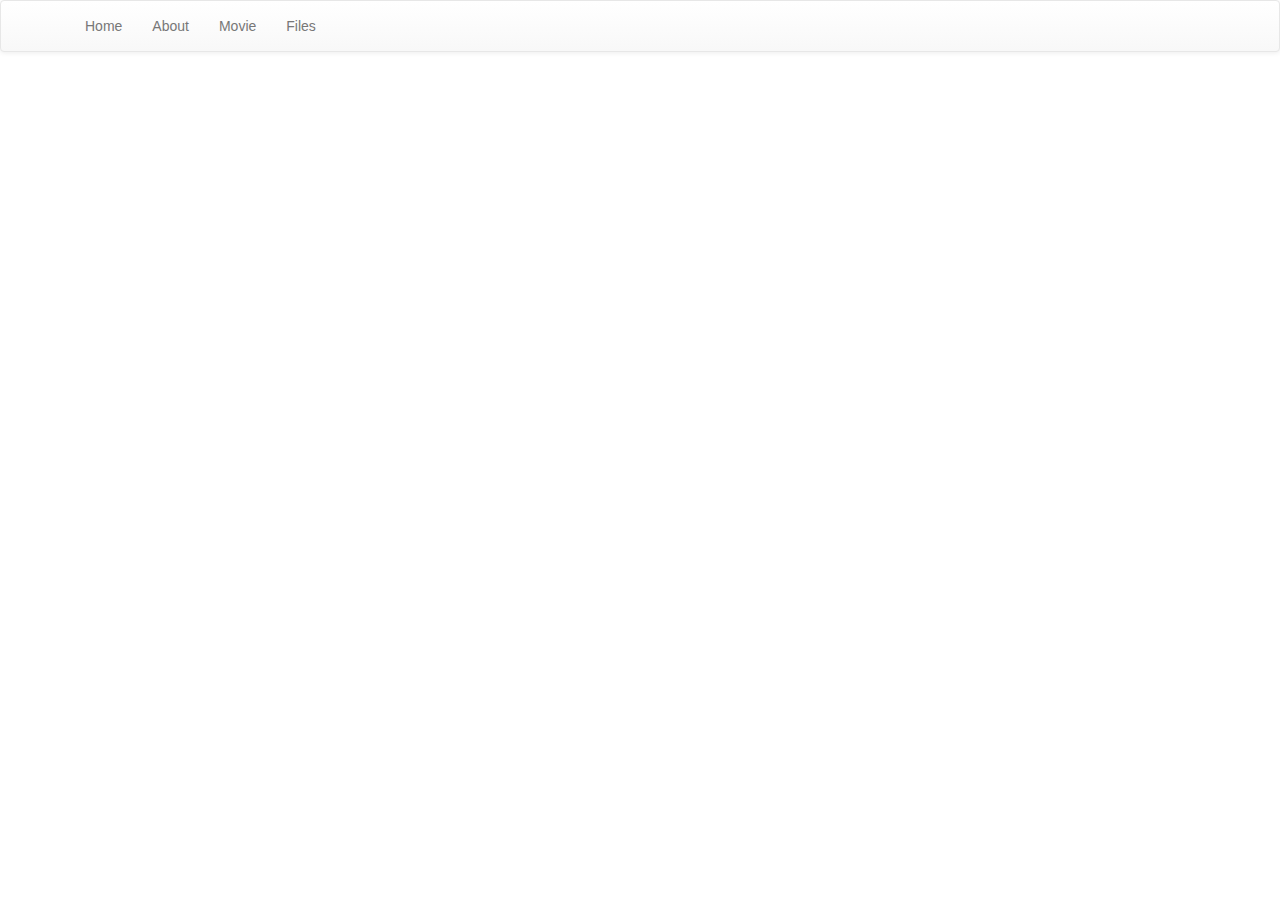
<file: Web/index.html>
﻿<!DOCTYPE html>
<html ng-app="app">
<head>
    <title>Simple App</title>
    <meta charset="utf-8"/>
    <link rel="stylesheet" href="styles/bootstrap-3.3.7/css/bootstrap.min.css"/>
    <link rel="stylesheet" href="styles/bootstrap-3.3.7/css/bootstrap-theme.min.css"/>
    <link rel="stylesheet" href="styles/custom/style.css" />
    <link rel="stylesheet" href="styles/angular-busy.css" />
</head>
<body>
    <div id="ui-view" ui-view>
    </div>
    
    <!-- angular -->
    <script src="scripts/angular-1.6.2/angular.js"></script>

    <!-- other -->
    <script src="scripts/jquery-3.1.1/jquery.min.js"></script> <!-- order imp: 1 -->
    <script src="styles/bootstrap-3.3.7/js/bootstrap.min.js"></script><!-- order imp: 2 -->
    <script src="scripts/angular-ui-router-0.4.2/ui-router.js"></script>
    <script src="scripts/lodash-4.17.4/lodash.js"></script>
<script src="app/directives/paging.js"></script>
<script src="app/directives/angular-busy/angular-busy.js"></script>

    <!-- our app -->
    <script src="app/app.js"></script>
    <script src="app/app.route.config.js"></script>
    <script src="app/master/master.controller.js"></script>

    <script src="app/services/webApi.service.js"></script>
    <script src="app/services/file.extensions.service.js"></script>

    <script src="app/about/about.controller.js"></script>
    <script src="app/home/home.controller.js"></script>
    <script src="app/movie/movie.controller.js"></script>
    <script src="app/files/files.controller.js"></script>
</body>
</html>
</file>
<file: Web/styles/custom/style.css>
﻿#foldersTreeUl {
    list-style-type: none;
    padding-left: 20px;
}

.selected {
    background-color: rgb(176, 255, 176);   
}

.nopadding {
   padding: 0 !important;
   margin: 0 !important;
}

.fill { 
    min-height: 100%;
    height: 100%;
}
</file>
<file: Web/styles/angular-busy.css>
﻿.cg-busy{
	position:absolute;
	top:0px;
	left:0px;
	right:0px;
	bottom:0px;
    z-index:1001;
}

.cg-busy-animation.ng-hide-add,
.cg-busy-animation.ng-hide-remove {
    -webkit-transition:all .3s ease;
    -moz-transition:all .3s ease;
    -o-transition:all .3s ease;
    transition:all .3s ease;
    display:block !important;
}
.cg-busy-animation.ng-hide-remove {
    opacity:0;
    -webkit-transform:translate(0px,-40px);
    -moz-transform:translate(0px,-40px);
    -ms-transform:translate(0px,-40px);
    -o-transform:translate(0px,-40px);
    transform:translate(0px,-40px);
}
.cg-busy-animation.ng-hide-remove.ng-hide-remove-active {
    opacity:1;
    -webkit-transform:translate(0px,0px);
    -moz-transform:translate(0px,0px);
    -ms-transform:translate(0px,0px);
    -o-transform:translate(0px,0px);
    transform:translate(0px,0px);
}
.cg-busy-animation.ng-hide-add {
    opacity:1;
    -webkit-transform:translate(0px,0px);
    -moz-transform:translate(0px,0px);
    -ms-transform:translate(0px,0px);
    -o-transform:translate(0px,0px);
    transform:translate(0px,0px);
}
.cg-busy-animation.ng-hide-add.ng-hide-add-active {
    opacity:0;
    -webkit-transform:translate(0px,-40px);
    -moz-transform:translate(0px,-40px);
    -ms-transform:translate(0px,-40px);
    -o-transform:translate(0px,-40px);
    transform:translate(0px,-40px);
}

.cg-busy-backdrop {
	background-color:white;
	opacity:.7;
}

.cg-busy-backdrop-animation.ng-hide-add,
.cg-busy-backdrop-animation.ng-hide-remove {
    -webkit-transition:opacity .3s ease;
    -moz-transition:opacity .3s ease;
    -o-transition:opacity .3s ease;
    transition:opacity .3s ease;
    display:block !important;
}

.cg-busy-backdrop-animation.ng-hide {
  opacity:0;
}

/* All styles below are for the default template. */

.cg-busy-default-wrapper {
	text-align:center;
}

.cg-busy-default-sign{
	display: inline-block;
	position:relative;
    z-index:1002;
	padding-bottom: 6px;
	color:#333333;
	text-shadow:0 1px 1px rgba(255, 255, 255, 0.75);
	background-color:#e9eeee;
	border:1px solid #dddddd;
	border-top-width:0;
	-webkit-border-radius:7px;
	-moz-border-radius:7px;
	border-radius:7px;
	border-top-left-radius:0;
	border-top-right-radius:0;
	-webkit-box-shadow:inset 0 1px 0 rgba(255,255,255,.2), 0 1px 2px rgba(0,0,0,.05);
	-moz-box-shadow:inset 0 1px 0 rgba(255,255,255,.2), 0 1px 2px rgba(0,0,0,.05);
	box-shadow:inset 0 1px 0 rgba(255,255,255,.2), 0 1px 2px rgba(0,0,0,.05);
}
.cg-busy-default-text{
	margin:13px 12px 6px 49px;
	font-size:16px;
	color:#555;
	text-align: left;
	max-width: 400px;
}
.cg-busy-default-spinner{
	position:absolute;
	width:25px;
	height:25px;
	display:inline-block;
	top:12px;
	left:14px;
}
.cg-busy-default-spinner div{
	width:12%;
	height:26%;
	background:#000;
	position:absolute;
	left:44.5%;
	top:37%;
	opacity:0;
	-webkit-animation:cg-busy-spinner-anim 1s linear infinite;
	-moz-animation:cg-busy-spinner-anim 1s linear infinite;
	-ms-animation:cg-busy-spinner-anim 1s linear infinite;
	-o-animation:cg-busy-spinner-anim 1s linear infinite;
	animation:cg-busy-spinner-anim 1s linear infinite;
	-webkit-border-radius:50px;
	-moz-border-radius:50px;
	border-radius:50px;
	-webkit-box-shadow:0 0 3px rgba(0,0,0,0.2);
	-moz-box-shadow:0 0 3px rgba(0,0,0,0.2);
	box-shadow:0 0 3px rgba(0,0,0,0.2);
}
.cg-busy-default-spinner div.bar1{
	-webkit-transform:rotate(0deg) translate(0, -142%);
	-moz-transform:rotate(0deg) translate(0, -142%);
	-ms-transform:rotate(0deg) translate(0, -142%);
	-o-transform:rotate(0deg) translate(0, -142%);
	transform:rotate(0deg) translate(0, -142%);
	-webkit-animation-delay:0s;
	-moz-animation-delay:0s;
	-ms-animation-delay:0s;
	-o-animation-delay:0s;
	animation-delay:0s;
}
.cg-busy-default-spinner div.bar2{
	-webkit-transform:rotate(30deg) translate(0, -142%);
	-moz-transform:rotate(30deg) translate(0, -142%);
	-ms-transform:rotate(30deg) translate(0, -142%);
	-o-transform:rotate(30deg) translate(0, -142%);
	transform:rotate(30deg) translate(0, -142%);
	-webkit-animation-delay:-0.9167s;
	-moz-animation-delay:-0.9167s;
	-ms-animation-delay:-0.9167s;
	-o-animation-delay:-0.9167s;
	animation-delay:-0.9167s;
}
.cg-busy-default-spinner div.bar3{
	-webkit-transform:rotate(60deg) translate(0, -142%);
	-moz-transform:rotate(60deg) translate(0, -142%);
	-ms-transform:rotate(60deg) translate(0, -142%);
	-o-transform:rotate(60deg) translate(0, -142%);
	transform:rotate(60deg) translate(0, -142%);
	-webkit-animation-delay:-0.833s;
	-moz-animation-delay:-0.833s;
	-ms-animation-delay:-0.833s;
	-o-animation-delay:-0.833s;
	animation-delay:-0.833s;
}
.cg-busy-default-spinner div.bar4{
	-webkit-transform:rotate(90deg) translate(0, -142%);
	-moz-transform:rotate(90deg) translate(0, -142%);
	-ms-transform:rotate(90deg) translate(0, -142%);
	-o-transform:rotate(90deg) translate(0, -142%);
	transform:rotate(90deg) translate(0, -142%);
	-webkit-animation-delay:-0.75s;
	-moz-animation-delay:-0.75s;
	-ms-animation-delay:-0.75s;
	-o-animation-delay:-0.75s;
	animation-delay:-0.75s;
}
.cg-busy-default-spinner div.bar5{
	-webkit-transform:rotate(120deg) translate(0, -142%);
	-moz-transform:rotate(120deg) translate(0, -142%);
	-ms-transform:rotate(120deg) translate(0, -142%);
	-o-transform:rotate(120deg) translate(0, -142%);
	transform:rotate(120deg) translate(0, -142%);
	-webkit-animation-delay:-0.667s;
	-moz-animation-delay:-0.667s;
	-ms-animation-delay:-0.667s;
	-o-animation-delay:-0.667s;
	animation-delay:-0.667s;
}
.cg-busy-default-spinner div.bar6{
	-webkit-transform:rotate(150deg) translate(0, -142%);
	-moz-transform:rotate(150deg) translate(0, -142%);
	-ms-transform:rotate(150deg) translate(0, -142%);
	-o-transform:rotate(150deg) translate(0, -142%);
	transform:rotate(150deg) translate(0, -142%);
	-webkit-animation-delay:-0.5833s;
	-moz-animation-delay:-0.5833s;
	-ms-animation-delay:-0.5833s;
	-o-animation-delay:-0.5833s;
	animation-delay:-0.5833s;
}
.cg-busy-default-spinner div.bar7{
	-webkit-transform:rotate(180deg) translate(0, -142%);
	-moz-transform:rotate(180deg) translate(0, -142%);
	-ms-transform:rotate(180deg) translate(0, -142%);
	-o-transform:rotate(180deg) translate(0, -142%);
	transform:rotate(180deg) translate(0, -142%);
	-webkit-animation-delay:-0.5s;
	-moz-animation-delay:-0.5s;
	-ms-animation-delay:-0.5s;
	-o-animation-delay:-0.5s;
	animation-delay:-0.5s;
}
.cg-busy-default-spinner div.bar8{
	-webkit-transform:rotate(210deg) translate(0, -142%);
	-moz-transform:rotate(210deg) translate(0, -142%);
	-ms-transform:rotate(210deg) translate(0, -142%);
	-o-transform:rotate(210deg) translate(0, -142%);
	transform:rotate(210deg) translate(0, -142%);
	-webkit-animation-delay:-0.41667s;
	-moz-animation-delay:-0.41667s;
	-ms-animation-delay:-0.41667s;
	-o-animation-delay:-0.41667s;
	animation-delay:-0.41667s;
}
.cg-busy-default-spinner div.bar9{
	-webkit-transform:rotate(240deg) translate(0, -142%);
	-moz-transform:rotate(240deg) translate(0, -142%);
	-ms-transform:rotate(240deg) translate(0, -142%);
	-o-transform:rotate(240deg) translate(0, -142%);
	transform:rotate(240deg) translate(0, -142%);
	-webkit-animation-delay:-0.333s;
	-moz-animation-delay:-0.333s;
	-ms-animation-delay:-0.333s;
	-o-animation-delay:-0.333s;
	animation-delay:-0.333s;
}
.cg-busy-default-spinner div.bar10{
	-webkit-transform:rotate(270deg) translate(0, -142%);
	-moz-transform:rotate(270deg) translate(0, -142%);
	-ms-transform:rotate(270deg) translate(0, -142%);
	-o-transform:rotate(270deg) translate(0, -142%);
	transform:rotate(270deg) translate(0, -142%);
	-webkit-animation-delay:-0.25s;
	-moz-animation-delay:-0.25s;
	-ms-animation-delay:-0.25s;
	-o-animation-delay:-0.25s;
	animation-delay:-0.25s;
}
.cg-busy-default-spinner div.bar11{
	-webkit-transform:rotate(300deg) translate(0, -142%);
	-moz-transform:rotate(300deg) translate(0, -142%);
	-ms-transform:rotate(300deg) translate(0, -142%);
	-o-transform:rotate(300deg) translate(0, -142%);
	transform:rotate(300deg) translate(0, -142%);
	-webkit-animation-delay:-0.1667s;
	-moz-animation-delay:-0.1667s;
	-ms-animation-delay:-0.1667s;
	-o-animation-delay:-0.1667s;
	animation-delay:-0.1667s;
}
.cg-busy-default-spinner div.bar12{
	-webkit-transform:rotate(330deg) translate(0, -142%);
	-moz-transform:rotate(330deg) translate(0, -142%);
	-ms-transform:rotate(330deg) translate(0, -142%);
	-o-transform:rotate(330deg) translate(0, -142%);
	transform:rotate(330deg) translate(0, -142%);
	-webkit-animation-delay:-0.0833s;
	-moz-animation-delay:-0.0833s;
	-ms-animation-delay:-0.0833s;
	-o-animation-delay:-0.0833s;
	animation-delay:-0.0833s;
}

@-webkit-keyframes cg-busy-spinner-anim{
	from {opacity: 1;}
	to {opacity: 0.25;}
}
@-moz-keyframes cg-busy-spinner-anim{
	from {opacity: 1;}
	to {opacity: 0.25;}
}
@keyframes cg-busy-spinner-anim{
	from {opacity: 1;}
	to {opacity: 0.25;}
}
</file>
